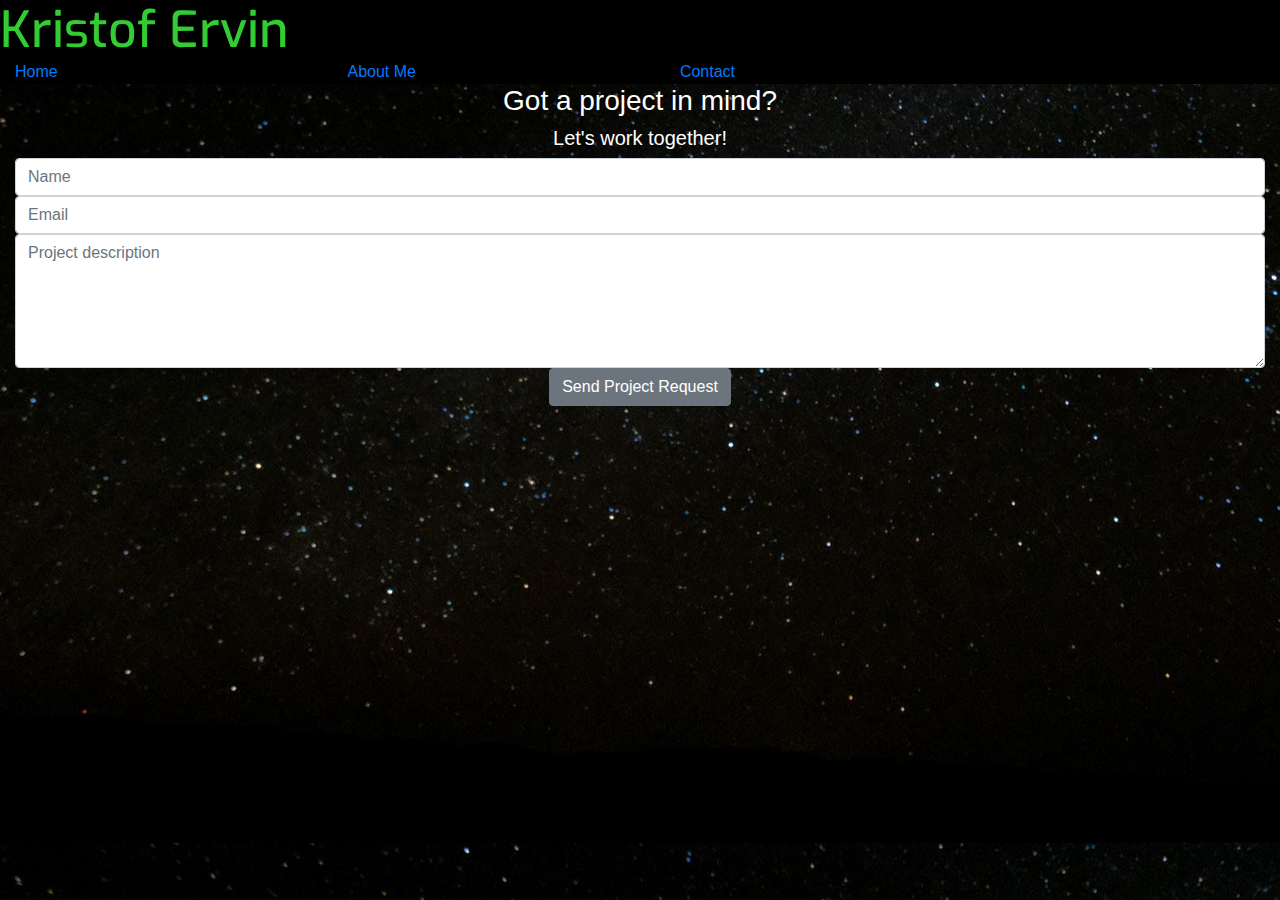
<file: contact.html>
<!DOCTYPE html>
<html lang="en">
<head>
    <meta charset="UTF-8">
    <meta name="viewport" content="width=device-width, initial-scale=1.0">
    <link rel="stylesheet" href="css/style.css">
     <link rel="stylesheet" href="https://maxcdn.bootstrapcdn.com/bootstrap/4.2.1/css/bootstrap.min.css" type="text/css" />
    <title>Kristof Ervin</title>
</head>
<body>
<header>
<h3>Kristof Ervin</h3>
<div class="row no-gutters">
                    <div class="col">
                        <ul id="nav" class="list-inline menucontainer">
                            <li class="col-6 col-sm-3 list-inline-item ui-menu-color-home menuitem">
                                <a href="index.html" class="hvr-sweep-to-bottom"><i class="fa fa-home" aria-hidden="true"></i><span>Home</span></a>
                            </li>
                            <li class="col-6 col-sm-3 list-inline-item ui-menu-color-resume menuitem">
                                <a href="aboutme.html" class="hvr-sweep-to-bottom"><i class="fa fa-graduation-cap" aria-hidden="true"></i><span>About Me</span></a>
                            </li>
                            <li class="col-6 col-sm-3 list-inline-item ui-menu-color-contact menuitem">
                                <a href="contact.html" class="hvr-sweep-to-bottom"><i class="fa fa-comment-o" aria-hidden="true"></i><span>Contact</span></a>
                            </li>
                            
                        </ul>
                    </div>
                </div>
            

            
</header>

</div>
 <section class="container-fluid">
        <div class="row bg-color-contact">
            <div class="col">
                <h3 class="contact-heading uppercase text-center">Got a project in mind?</h3>
                <h5 class="uppercase text-center">Let's work together!</h5>

                <div class="center-form">
                    <form>
                        <input type="text" name="name" id="fullname" class="form-control" placeholder="Name" required />
                        <input type="email" name="email" id="emailaddress" class="form-control" placeholder="Email" required />
                        <textarea rows="5" name="projectsummary" id="projectsummary" class="form-control" placeholder="Project description" required></textarea>
                        <div class="form-row text-center">
                            <div class="col">
                                <button type="submit" class="btn btn-secondary">Send Project Request</button>
                            </div>
                        </div>
                    </form>
                </div>

            </div>
        </div>

    </section>
    
</body>
</html>
</file>
<file: css/style.css>
@import url('https://fonts.googleapis.com/css2?family=Exo&display=swap');


header h3 {
    background-color: #ffffff;
    font-size: 50px;
    color: #32CD32;
    background-color: black;
    font-family: 'Exo', sans-serif;
    margin: 0;
}

#nav {
    background-color: black;
    margin: 0;
}

body {
    background-image: url("../img/galaxy.jpg");
    background-position: center;
    background-repeat: repeat;
    font-family: 'Exo', sans-serif;
    margin: 0;

}

/*-----------color*/

.title-color {
    color: limegreen;
    font-family: 'Exo', sans-serif;
    padding: 500px 0 0 0;
    font-size: 300px;
    }

    .bg-color-contact {
        color: #ffffff;
    }

.ui-menu-color-home span {
    color: #fffff;
}

    /*-----------aboutme*/

    .container {
       width: 600px;
       height: 400px;
       position: relative;
       margin: 200px auto;

    }

    .container img {
      width: 600px;
      height: 400px;


    }

    .text {
        color: limegreen;
        font-size: 50px;
        font-family: 'Exo';
        position: absolute;
        top: 50%;
        left: 50%;
        transform: translate(-50%,-50%);
        padding: 350px 0 0 0;
    

    }
</file>
